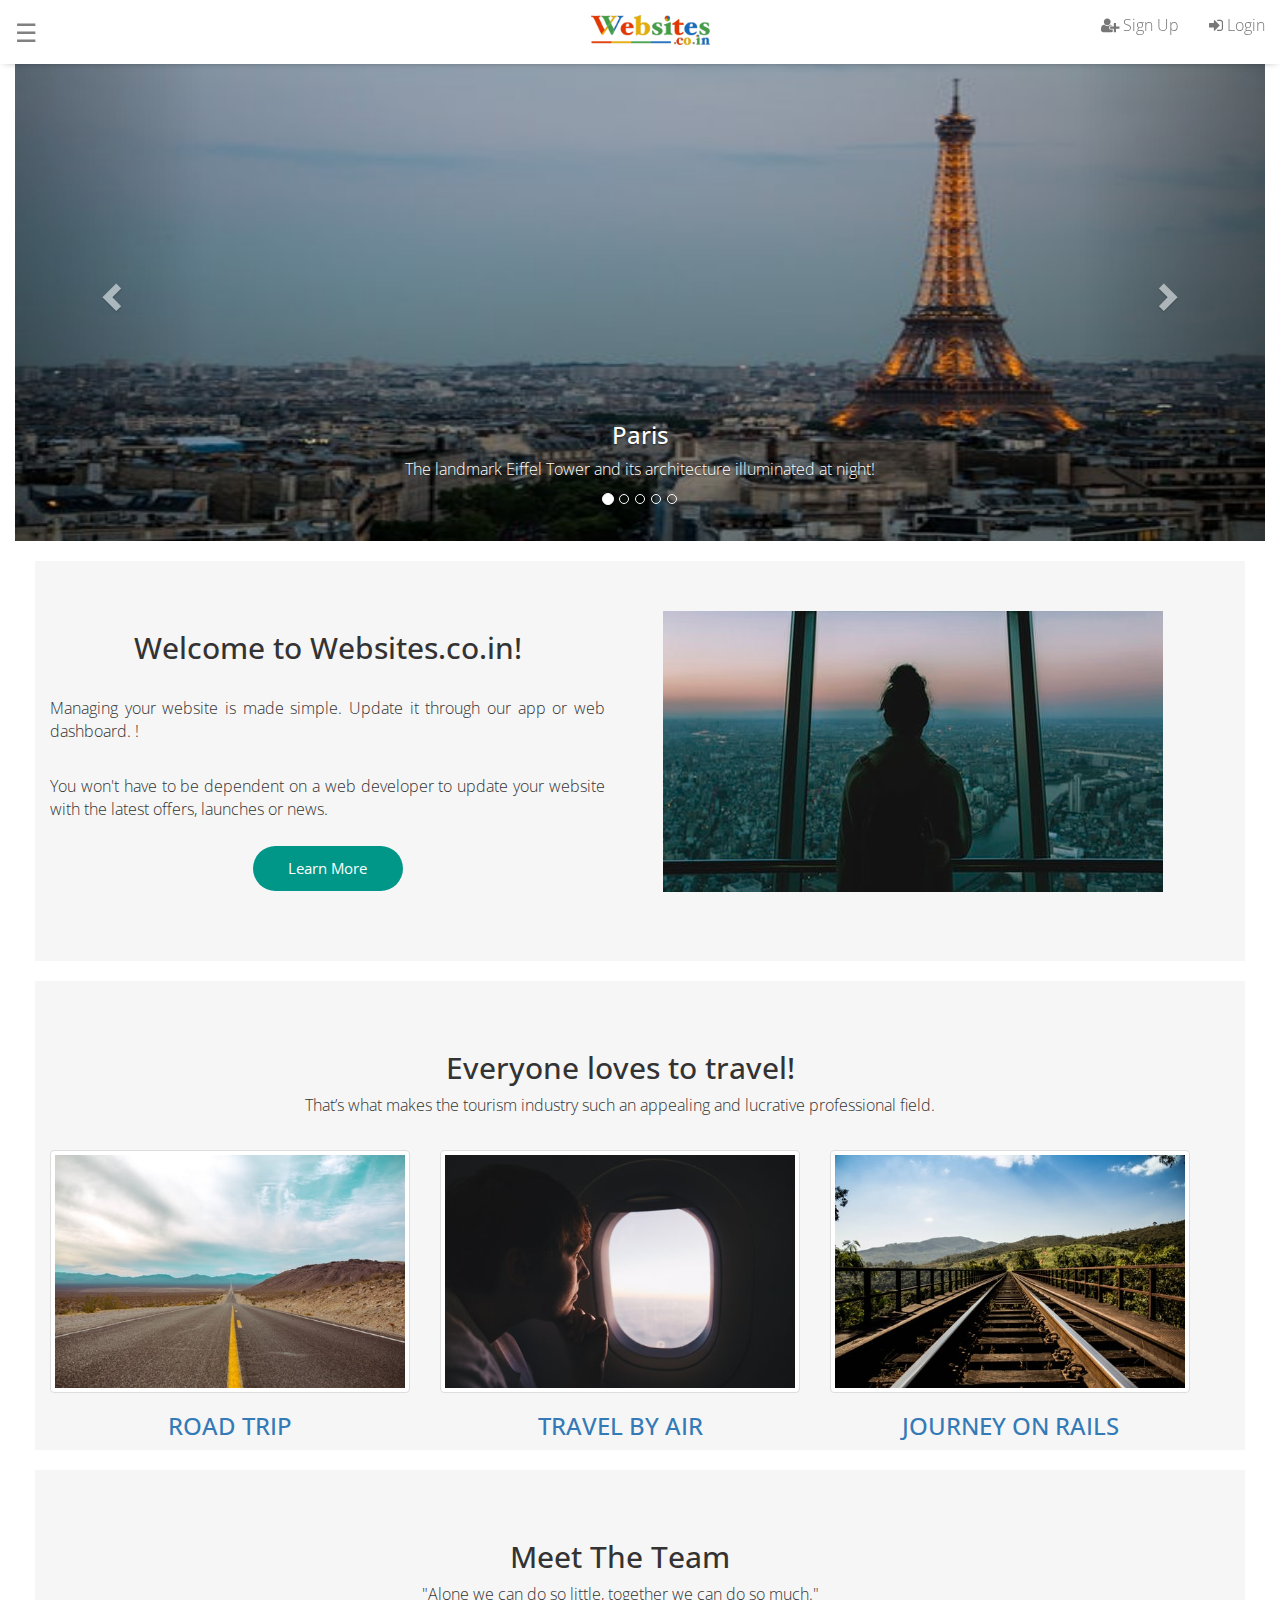
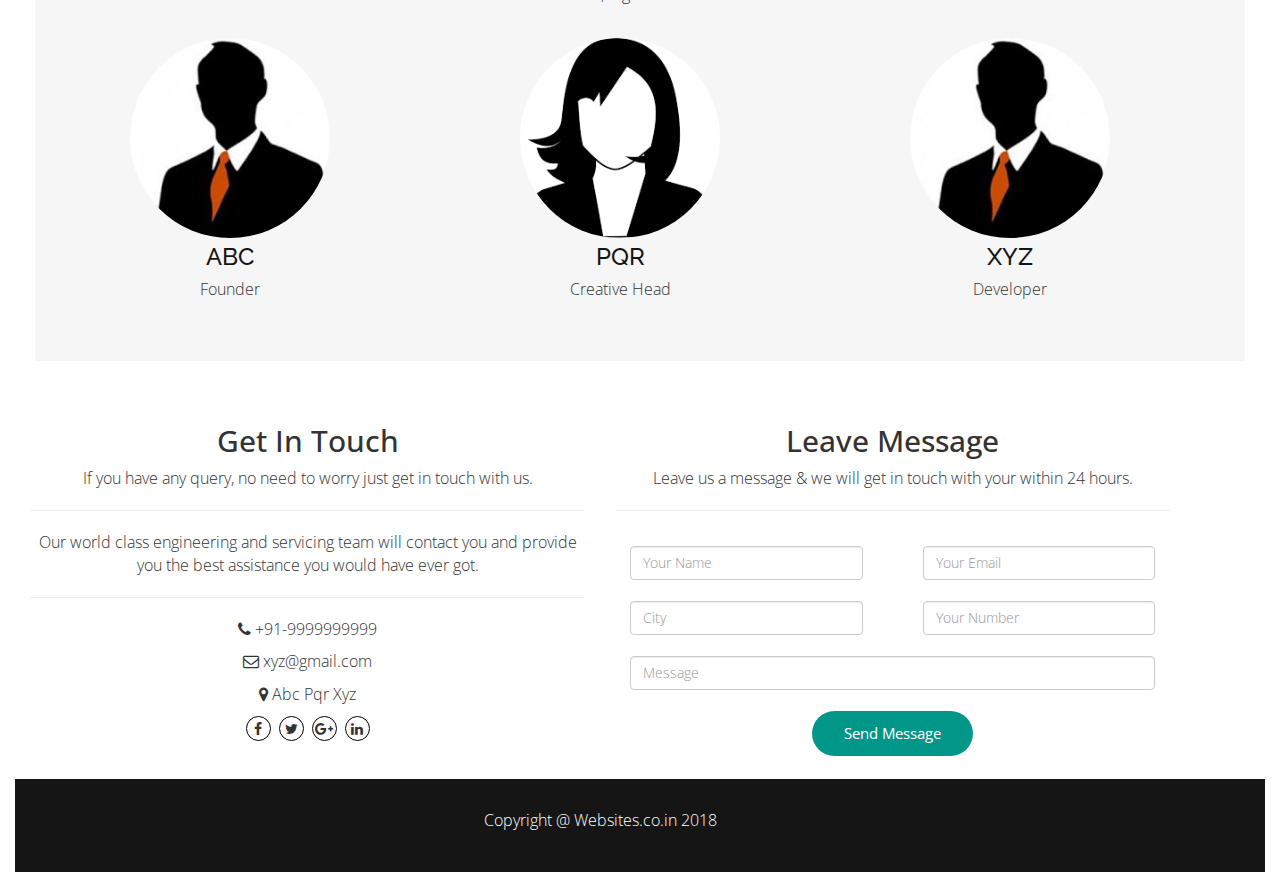
<file: website/index.html>
<!DOCTYPE html>
<html lang="en">
<head>
  <title>Websites.co.in</title>
  <link rel="stylesheet" href="https://maxcdn.bootstrapcdn.com/bootstrap/3.3.7/css/bootstrap.min.css">
  <script src="https://ajax.googleapis.com/ajax/libs/jquery/3.3.1/jquery.min.js"></script>
  <script src="https://maxcdn.bootstrapcdn.com/bootstrap/3.3.7/js/bootstrap.min.js"></script>
  <link rel="stylesheet" type="text/css" href="https://maxcdn.bootstrapcdn.com/font-awesome/4.7.0/css/font-awesome.min.css">
  <link rel="stylesheet" type="text/css" href="style.css">
  <link href="https://fonts.googleapis.com/css?family=Open+Sans|Raleway" rel="stylesheet">

</head>

<body>

	<!-- Navbar Starts-->
	<nav class="navbar navbar-default justify-content-between navbar-fixed-top">
	  <div class="container-fluid">
	    <div class="collapse navbar-collapse" id="myNavbar">
	    <div id="mySidenav" class="sidenav">
		  <a href="index.html">Home</a>
		  <a href="blog.html">Blog</a>
		  <a href="contact.html">Contact Us</a>
		</div> 
		 <form class="navbar-form navbar-center">
	     	 <a class="navbar-brand" href="#"><img src="images/logo.png"></a>
	    </form>
	      <ul class="nav navbar-nav navbar-right">
	        <li><a href="#"><i class="fa fa-user-plus" ></i> Sign Up</a></li>
	        <li><a href="login.html"><i class="fa fa-sign-in" ></i> Login</a></li>
	      </ul>
	    </div>
	  </div>
	</nav>
	 <!-- Navbar Ends -->

<div id="main">
		 <span id="navbtn" style="font-size:25px;cursor:pointer" >&#9776;</span>
			<hr>

	 <!-- Image Carousel Starts -->
	<div class="container-fluid">
		 <div id="myCarousel" class="carousel slide" data-ride="carousel">
		    <!-- Indicators -->
		    <ol class="carousel-indicators">
		      <li data-target="#myCarousel" data-slide-to="0" class="active"></li>
		      <li data-target="#myCarousel" data-slide-to="1"></li>
		      <li data-target="#myCarousel" data-slide-to="2"></li>
		      <li data-target="#myCarousel" data-slide-to="3"></li>
		      <li data-target="#myCarousel" data-slide-to="4"></li>
		    </ol>

			<div class="carousel-inner">
			      <div class="item generic active">
			        <img src="images/f1.jpeg" alt="Go Shopping" style="height: 500px!important; width: 1500px!important;">
			        <div class="carousel-caption">
				        <h3>Paris</h3>
				        <p>The landmark Eiffel Tower and its architecture illuminated at night!</p>
				    </div>
			     </div>

			      <div class="item generic">
			        <img src="images/f2.jpeg" alt="Chicago" style="height: 500px!important; width: 1500px!important;">
			        <div class="carousel-caption">
			        	<h3>Greece</h3>
				        <p>Illuminated orange sky with the sun behind the hills in Patras during sunset.!</p>
				    </div>
			       </div>
			    
			      <div class="item generic">
			        <img src="images/f3.jpeg" alt="New york" style="height: 500px!important; width: 1500px!important; ">
			        <div class="carousel-caption">
				        <h3>New York</h3>
				        <p>A panoramic view of New York City skyscrapers during sunset.!</p>
				    </div>
				  </div>

				  <div class="item generic">
			        <img src="images/f4.jpeg" alt="New york" style="height: 500px!important; width: 1500px!important; ">
			        <div class="carousel-caption">
				        <h3>Mauritius</h3>
				        <p>A sunset view of the city in between the clouds!</p>
				    </div>
				  </div>

				  <div class="item generic">
			        <img src="images/f5.jpeg" alt="New york" style="height: 500px!important; width: 1500px!important; ">
			        <div class="carousel-caption">
				        <h3>San Francisco</h3>
				        <p>The skyline of San Francisco with the Transamerica Pyramid Center during sunset!</p>
				    </div>
				  </div>
				<!-- Controls -->
				 <a class="left carousel-control" href="#myCarousel" data-slide="prev">
				      <span class="glyphicon glyphicon-chevron-left"></span>
				      <span class="sr-only">Previous</span>
			     </a>
	   			 <a class="right carousel-control" href="#myCarousel" data-slide="next">
		   		     <span class="glyphicon glyphicon-chevron-right"></span>
		    	     <span class="sr-only">Next</span>
	    		 </a>
	 		</div>
	</div>
		 <!-- Image Carousel Ends -->

		 <!-- Section Starts -->
		 <section class=" bg-gray section_padding_50" id="about">
	        <div class="container">
	            <div class="row">
	                <div class="col-xs-12 col-sm-6 item" style="height: 300px;">
	                    <div class="about_us_text">
	                        <h2>Welcome to Websites.co.in!</h2>
	                        <br>
	                        <p>Managing your website is made simple. Update it through our app or web dashboard. !</p>
	                        <br>
	                        <p>You won't have to be dependent on a web developer to update your website with the latest offers, launches or news. </p>
	                        <a href="#" class="btn royal-btn">Learn More</a>
	                    </div>
	                </div>
	                <div class="col-xs-12 col-sm-6 item" style="height: 300px !important;">
	                     <img src="images/g1.jpeg">
	                    </div>
	                </div>
	            </div>
   		 </section>


   		

		 <section class=" bg-gray section_padding_50" id="products">
	        <div class="container">
	            <div class="row">
	                <div class="col-xs-12 ">
	                	<h2>Everyone loves to travel!</h2>
	                	<p> That’s what makes the tourism industry such an appealing and lucrative professional field.</p>
	                	<br>
	                </div>
	                <div class="col-lg-4 col-xs-12 col-sm-6 item" style="height: 250px;">  
	                	<a href="handloom.html">                 
	                     <img src="images/g2.jpeg" class="img-thumbnail">
	                     <h3 class="caption">ROAD TRIP</h3>
	                    </a>
	                </div>
	                 <div class="col-lg-4 col-xs-12 col-sm-6 item" style="height: 250px;">  
	               		<a href="clothing.html">                 
	                     <img src="images/g3.jpeg" class="img-thumbnail">
	                     <h3 class="caption">TRAVEL BY AIR</h3>
	                    </a>
	                </div>
	                 <div class="col-lg-4 col-xs-12 col-sm-6 item" style="height: 250px;">  
	                 	<a href="fitness.html">                 
	                     <img src="images/g4.jpeg" class="img-thumbnail">
	                     <h3 class="caption">JOURNEY ON RAILS</h3>
	                    </a>
	                </div>              
	            </div>
	        </div>
   		 </section>

   		 <!-- Section Ends -->

		<!-- Team Members -->
<section class=" bg-gray section_padding_50" id="team">
	<div class="container">
		<div class="row">
			<div class="col-xs-12 ">
	                	<h2>Meet The Team</h2>
	                	<p>"Alone we can do so little, together we can do so much."</p>
	                	<br>
	                </div>
			<div class="col-lg-4 col-sm-6">
				<a href="#">
				<img src="images/d1.jpeg" class="img-circle" width="200" height="200">
				</a>
				<div class="caption">
					<h4>ABC</h4>
		            <p>Founder</p>
	          	</div>
			</div>
			<div class="col-lg-4 col-sm-6">	
					<a href="#">
					<img src="images/d2.png" class="img-circle" width="200" height="200">
					</a>
					<div class="caption">
						<h4>PQR</h4>
			            <p>Creative Head</p>
		          	</div>
			</div>
			<div class="col-lg-4 col-sm-6">
					<a href="#">
						<img src="images/d1.jpeg" class="img-circle" width="200" height="200">
					</a>
					<div class="caption">
						<h4>XYZ</h4>
			            <p>Developer</p>
		          	</div>
			</div>
		</div>
	</div>
</section>
		<!-- Team Ends -->


	<div class="container" id="contact">
		<div class="row">
			<br>
			<!-- Contact -->
			<div class="col-lg-6 col-sm-6">
				<h2>Get In Touch </h2>
				<p>If you have any query, no need to worry just get in touch with us.</p>
				<hr>
				<p>
					Our world class engineering and servicing team will contact you and provide you the best assistance you would have ever got.
				</p>
				<hr>
				<p><i class="fa fa-phone"></i> +91-9999999999 </p>
				<p><i class="fa fa-envelope-o"></i> xyz@gmail.com </p>
				<p><i class="fa fa-map-marker"></i> Abc Pqr Xyz </p>
				<div class="social-links">
					<span class="icons"><a href="#"></a><i class="fa fa-facebook"></i></span>
					<span class="icons"><a href="#"></a><i class="fa fa-twitter"></i></span>
					<span class="icons"><a href="#"></a><i class="fa fa-google-plus"></i></span>
					<span class="icons"><a href="#"></a><i class="fa fa-linkedin"></i></span>
				</div>

			</div>
			<!-- Contact Ends -->

			<div class="col-lg-6 col-sm-6">
				<h2>Leave Message </h2>
				<p>Leave us a message & we will get in touch with your within 24 hours.</p>
				<hr>
					<!-- Feedback Form -->
				<form>
					<div class="row">
						<div class="col-lg-6 col-sm-12">
							<div class="form-group">
								<input type="text" class="form-control"  placeholder="Your Name" name="name">
							</div>
						</div>
						<div class="col-lg-6 col-sm-12">
							<div class="form-group">
								<input type="email" class="form-control"  placeholder="Your Email" name="email">
							</div>
						</div>
						<div class="col-lg-6 col-sm-12">
							<div class="form-group">
								<input type="text" class="form-control"  placeholder="City" name="city">
							</div>
						</div>
						<div class="col-lg-6 col-sm-12">
							<div class="form-group">
								<input type="number" class="form-control"  placeholder="Your Number" name="number">
							</div>
						</div>
						<div class="col-lg-12 col-sm-12">
							<div class="form-group">
								<input type="text" class="form-control"  placeholder="Message" name="message">
							</div>
						</div>						
						<div class="col-xs-12">
							<button type="submit" class="btn royal-btn">Send Message</button>
						</div>
					</div>
				</form>
					<!-- Feedback Ends -->
			</div>
		</div>
	</div>

<br>
	<footer class="footer_area ">
        <!-- Bottom Footer Area Starts -->
        <div class="footer_bottom_area">
            <div class="container">
                <div class="row">
                    <div class="col-xs-12">
                        <div class="footer_bottom">
                            <p>Copyright @ Websites.co.in 2018</p>
                        </div>
                    </div>
                </div>
            </div>
        </div>
    </footer>
            <!-- Bottom Footer Area Ends -->
</div>
</div>
<script type="text/javascript" src="script.js"></script>     

</body>
</html>
</file>
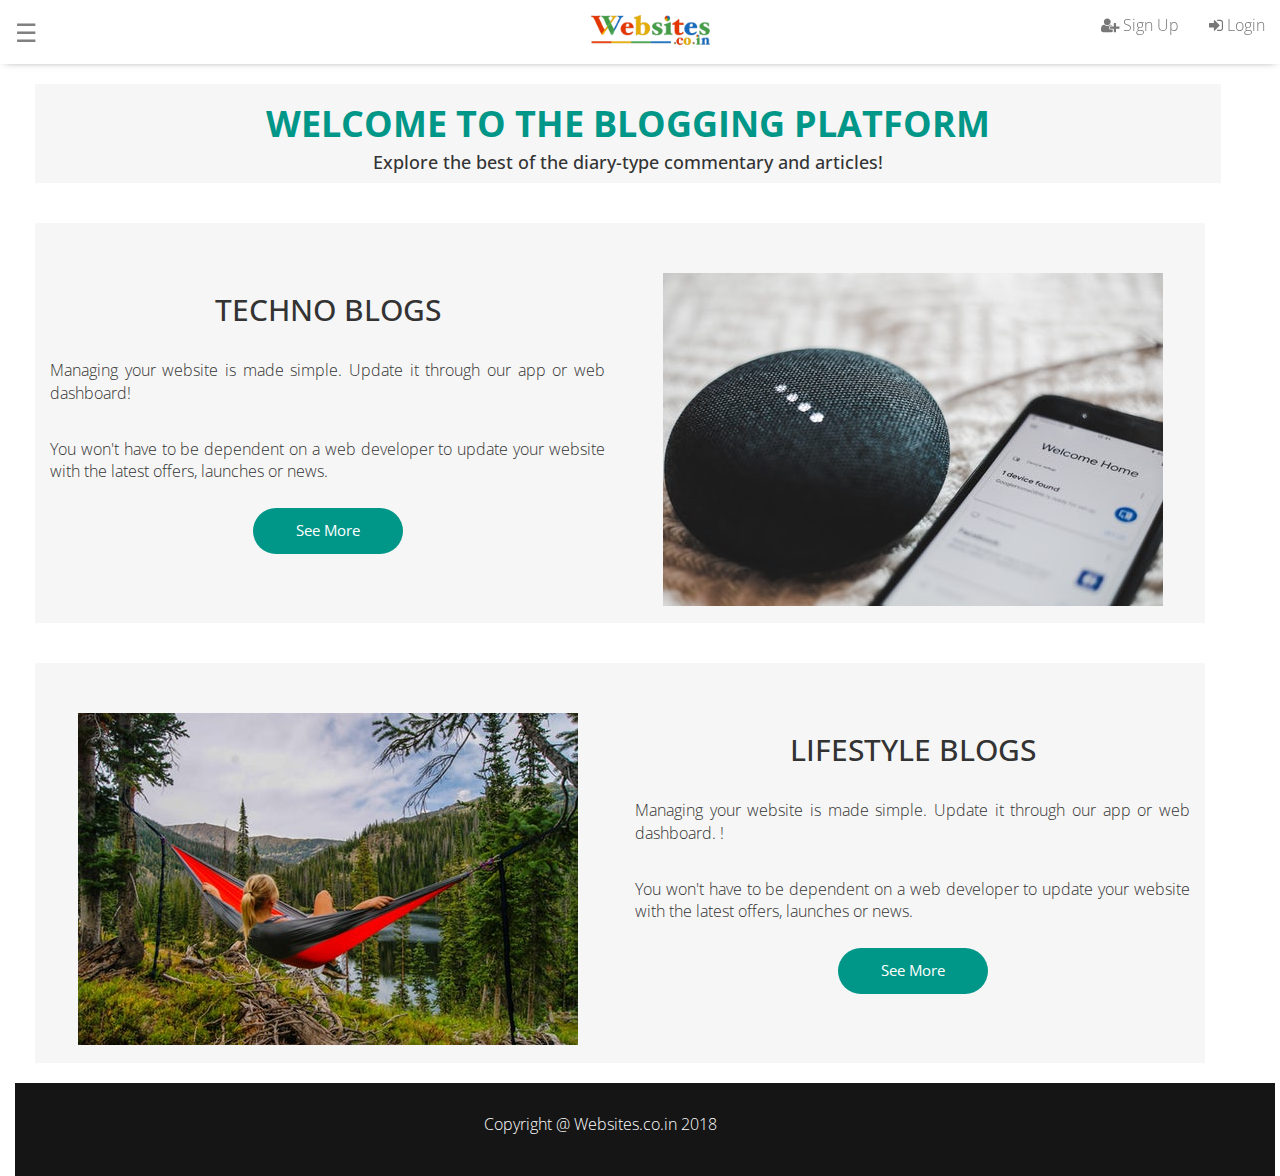
<file: website/blog.html>
<!DOCTYPE html>
<html lang="en">
<head>
  <title>Websites.co.in</title>
  <link rel="stylesheet" href="https://maxcdn.bootstrapcdn.com/bootstrap/3.3.7/css/bootstrap.min.css">
  <script src="https://ajax.googleapis.com/ajax/libs/jquery/3.3.1/jquery.min.js"></script>
  <script src="https://maxcdn.bootstrapcdn.com/bootstrap/3.3.7/js/bootstrap.min.js"></script>
  <link rel="stylesheet" type="text/css" href="https://maxcdn.bootstrapcdn.com/font-awesome/4.7.0/css/font-awesome.min.css">
  <link rel="stylesheet" type="text/css" href="style.css">
  <link href="https://fonts.googleapis.com/css?family=Open+Sans|Raleway" rel="stylesheet">

</head>

<body>
	<!-- Navbar Starts-->
	<nav class="navbar navbar-default justify-content-between navbar-fixed-top">
	  <div class="container-fluid">
	    <div class="collapse navbar-collapse" id="myNavbar">
	    <div id="mySidenav" class="sidenav">
		  <a href="index.html">Home</a>
		  <a href="blog.html">Blog</a>
		  <a href="contact.html">Contact Us</a>
		</div> 
		 <form class="navbar-form navbar-center">
	     	 <a class="navbar-brand" href="#"><img src="images/logo.png"></a>
	    </form>
	      <ul class="nav navbar-nav navbar-right">
	        <li><a href="#"><i class="fa fa-user-plus" ></i> Sign Up</a></li>
	        <li><a href="login.html"><i class="fa fa-sign-in" ></i> Login</a></li>
	      </ul>
	    </div>
	  </div>
	</nav>
	 <!-- Navbar Ends -->
	 <div id="main">
		 <span id="navbtn" style="font-size:25px;cursor:pointer" >&#9776;</span>
			<hr>

	<div class="container-fluid" id="control">
	<br>
		<div class="container" >
	 		<div class="row" id="control" style="display:flex; flex-wrap:wrap;">
	 			<div class="col-lg-12 col-sm-12 bg-gray">
		 			<h1 class="heading">WELCOME TO THE BLOGGING PLATFORM</h1>
					<h4>Explore the best of the diary-type commentary and articles!</h4>
		 		</div>
		 				 <!-- Section Starts -->

	 			<section class=" bg-gray section_padding_50" id="about">
			        <div class="container">
			            <div class="row">
			                <div class="col-xs-12 col-sm-6 item" >
			                    <div class="about_us_text">
			                        <h2>TECHNO BLOGS</h2>
			                        <br>
			                        <p>Managing your website is made simple. Update it through our app or web dashboard!</p>
			                        <br>
			                        <p>You won't have to be dependent on a web developer to update your website with the latest offers, launches or news. </p>
			                        <a href="#" class="btn royal-btn">See More</a>
			                    </div>
			                </div>
			                <div class="col-xs-12 col-sm-6 item" style="height: 300px !important;">
			                     <img src="images/h1.jpeg">
			                    </div>
			                </div>
			            </div>
		   		 </section>
	 					 <!-- Section Ends -->

	 					 <!-- Section Starts -->

	 			<section class=" bg-gray section_padding_50" id="about">
			        <div class="container">
			            <div class="row">
			            		<div class="col-xs-12 col-sm-6 item" style="height: 300px !important;">
			                     	<img src="images/h2.jpeg">
			                    </div>
			                <div class="col-xs-12 col-sm-6 item" style="height: 300px;">
			                    <div class="about_us_text">
			                        <h2>LIFESTYLE BLOGS</h2>
			                        <br>
			                        <p>Managing your website is made simple. Update it through our app or web dashboard. !</p>
			                        <br>
			                        <p>You won't have to be dependent on a web developer to update your website with the latest offers, launches or news. </p>
			                        <a href="#" class="btn royal-btn">See More</a>
			                    </div>
			                </div>
			               		 
			                </div>
			            </div>
		   		 </section>
	 					 <!-- Section Ends -->
	 					
	 		</div> 
	 		
	 	</div>
		<footer class="footer_area ">
	        <!-- Bottom Footer Area Start -->
	        <div class="footer_bottom_area">
	            <div class="container">
	                <div class="row">
	                    <div class="col-xs-12">
	                        <div class="footer_bottom">
	                            <p>Copyright @ Websites.co.in 2018</p>
	                        </div>
	                    </div>
	                </div>
	            </div>
	        </div>
	    </footer>
	        <!-- Bottom Footer Area Ends -->

</div>
</div>

<script type="text/javascript" src="script.js"></script>     

</body>
</html>
</file>
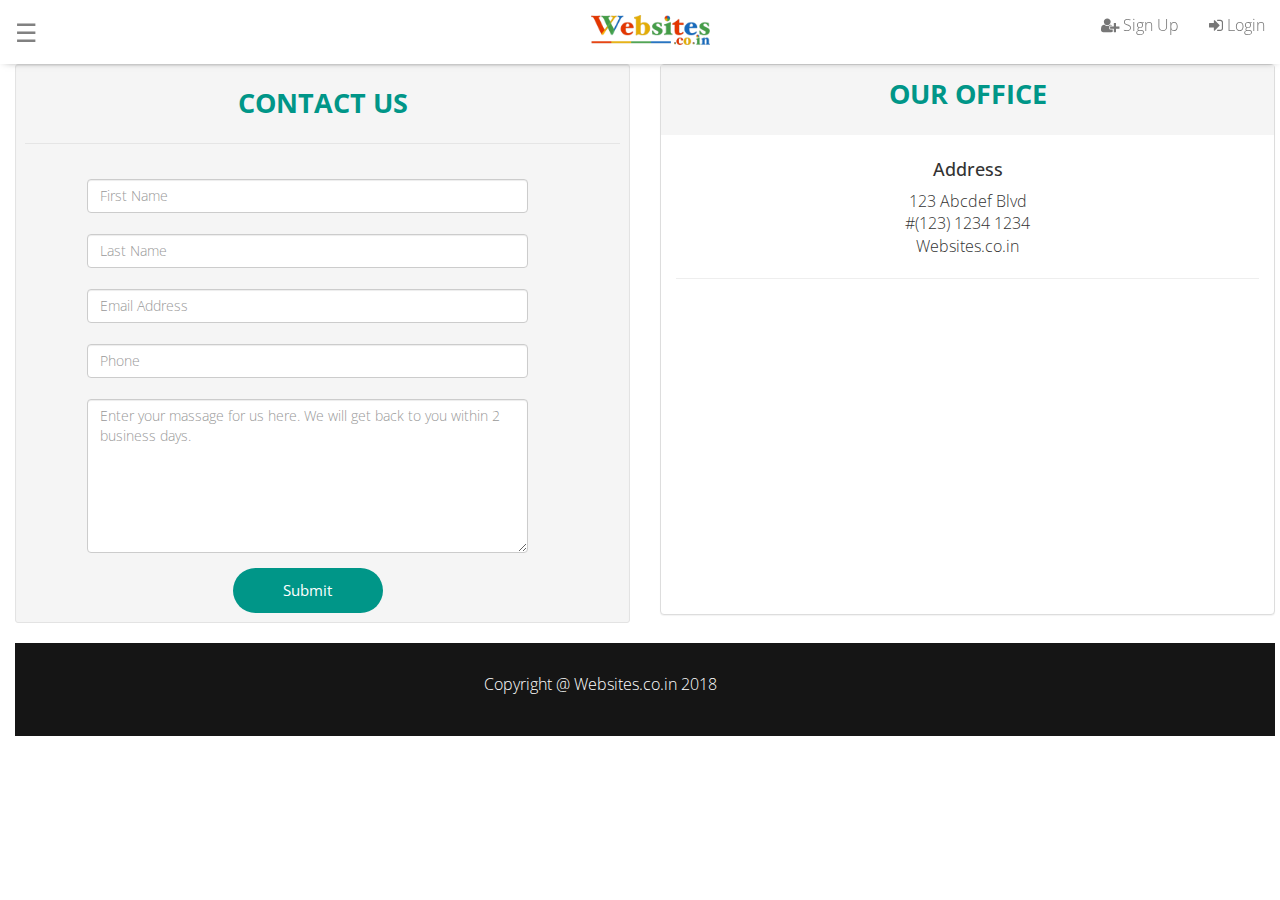
<file: website/contact.html>
<!DOCTYPE html>
<html lang="en">

<head>
  <link rel="stylesheet" href="https://maxcdn.bootstrapcdn.com/bootstrap/3.3.7/css/bootstrap.min.css">
  <script src="https://ajax.googleapis.com/ajax/libs/jquery/3.3.1/jquery.min.js"></script>
  <script src="https://maxcdn.bootstrapcdn.com/bootstrap/3.3.7/js/bootstrap.min.js"></script>
  <link rel="stylesheet" type="text/css" href="https://maxcdn.bootstrapcdn.com/font-awesome/4.7.0/css/font-awesome.min.css">
  <link rel="stylesheet" type="text/css" href="style.css">
  <link href="https://fonts.googleapis.com/css?family=Open+Sans|Raleway" rel="stylesheet">

</head>

<body>

    <!-- Navbar Starts-->
    <nav class="navbar navbar-default justify-content-between navbar-fixed-top">
      <div class="container-fluid">
        <div class="collapse navbar-collapse" id="myNavbar">
        <div id="mySidenav" class="sidenav">
          <a href="index.html">Home</a>
          <a href="blog.html">Blog</a>
          <a href="contact.html">Contact Us</a>
        </div> 
         <form class="navbar-form navbar-center">
             <a class="navbar-brand" href="#"><img src="images/logo.png"></a>
        </form>
          <ul class="nav navbar-nav navbar-right">
            <li><a href="#"><i class="fa fa-user-plus" ></i> Sign Up</a></li>
            <li><a href="login.html"><i class="fa fa-sign-in" ></i> Login</a></li>
          </ul>
        </div>
      </div>
    </nav>
        <!-- Navbar Ends-->

<div id="main">
         <span id="navbtn" style="font-size:25px;cursor:pointer" >&#9776;</span>
            <hr>
            <br>
<div class="container" id="control" style=" max-width: 1400px!important;">
    <div class="row">
        <div class="col-lg-6 col-md-6">
            <div class="well well-sm">
                <form class="form-horizontal" method="post">
                    <fieldset>
                        <legend class="text-center header">Contact us</legend>
                        <div class="form-group">
                            <div class="col-md-10 col-md-offset-1">
                                <input id="fname" name="name" type="text" placeholder="First Name" class="form-control">
                            </div>
                        </div>
                        <div class="form-group">
                            <div class="col-md-10 col-md-offset-1">
                                <input id="lname" name="name" type="text" placeholder="Last Name" class="form-control">
                            </div>
                        </div>

                        <div class="form-group">
                            <div class="col-md-10 col-md-offset-1">
                                <input id="email" name="email" type="text" placeholder="Email Address" class="form-control">
                            </div>
                        </div>

                        <div class="form-group">
                            <div class="col-md-10 col-md-offset-1">
                                <input id="phone" name="phone" type="text" placeholder="Phone" class="form-control">
                            </div>
                        </div>

                        <div class="form-group">
                            <div class="col-md-10 col-md-offset-1">
                                <textarea class="form-control" id="message" name="message" placeholder="Enter your massage for us here. We will get back to you within 2 business days." rows="7"></textarea>
                            </div>
                        </div>

                        <div class="form-group">
                            <div class="col-md-12 text-center">
                                <button type="submit" class="btn royal-btn">Submit</button>
                            </div>
                        </div>
                    </fieldset>
                </form>
            </div>
        </div>
        <div class="col-lg-6 col-md-6">
            <div>
                <div class="panel panel-default" >
                    <div class="text-center header ">Our Office</div>
                    <div class="panel-body text-center">
                        <h4>Address</h4>
                        <div>
                        123 Abcdef Blvd<br>
                        
                        #(123) 1234 1234<br>
                        Websites.co.in<br>
                        </div>
                        <hr />
                        <div id="map1" class="map">
                        </div>
                    </div>
                </div>
            </div>
        </div>
    </div>
    <footer class="footer_area ">
        <!-- Bottom Footer Area Start -->
        <div class="footer_bottom_area">
            <div class="container">
                <div class="row">
                    <div class="col-xs-12">
                        <div class="footer_bottom">
                            <p>Copyright @ Websites.co.in 2018</p>
                        </div>
                    </div>
                </div>
            </div>
        </div>
    </footer>
            <!-- Bottom Footer Area Ends -->
</div>
</div>

<script src="http://maps.google.com/maps/api/js?sensor=false"></script>
<script type="text/javascript" src="script.js"></script>     

</body>
</file>
<file: website/style.css>
body {
    padding-top: 45px;
    font-family: 'Open Sans', sans-serif;
    font-weight: 300;
    font-size: 16px;
    overflow-x: hidden;
    min-height: 100%;
    min-width: 100%;
    line-height: 1.42857143;
	}
.container{
    margin: 0;
    text-align: center;
}
  
#control{
    width: 107.5%;
}

#main{
    margin-top: 0;
    position: absolute;
    left: 0px;
    top:0px;
    transition: margin-left .5s;
}

/*Navbar*/
#navbtn {
  position: fixed;
  top: 0;
  left: 0;
  z-index: 1030;;
  width: 100%;
  height: 23px;
  margin: 15px 0 0 15px;
  transition: 0.5s;
  color: #818181;
}

.sidenav {
    height: 100%;
    width: 0;
    position: fixed;
    z-index: 1;
    top: 0;
    left: 0;
    background-color: #fff;
    overflow-x: hidden;
    transition: 0.5s;
    padding-top: 60px;
}
.sidenav a {
    padding: 8px 8px 8px 32px;
    text-decoration: none;
    font-size: 15px;
    color: #818181;
    display: block;
    transition: 0.3s;
}

.sidenav a:hover {
    color: #f1f1f1;
}
.navbar {
    min-height: 64px;
    max-height: 64px;
    height: 64px;
}
.navbar-default{
    background-color: white;
    border:none;
    box-shadow: 0 0 9px -5px #000000;
}
.navbar-brand>img {
    max-height: 150%;
    height: 150%;
    margin: 0 auto;
    padding: 0;
    width: auto;
    }
.navbar-center
{
    position: absolute;
    width: 100%;
    left: 45%;
    text-align: center;
    margin:0 auto;
}
/* Navbar*/
 .bg-gray{
    background-color: #f6f6f6 !important;
    margin: 20px;
}
.img-thumbnail > img{
   width:100%;
   height:100%;
}

.section_padding_50 {
    padding: 50px 0;
}
.about_us_text p{
    text-align: justify;
}

.caption h4{
	line-height: 1.2;
    font-family: 'Raleway', sans-serif;
    color: #151515;
    font-size: 24px;
    font-weight: 500;
    margin: 5px 0;
}

.caption p{
    color: #333333;
    line-height: 1.5;
    font-size: 16px;
    font-weight: 300;
    font-family: 'Open Sans', sans-serif;
}

.social-links{
    position: relative;
    z-index: 1;

}

.icons{
    border: 1px solid #000000;
    border-radius: 50%;
    margin: 0 2px;
    display: inline-block;
    font-size: 14px;
    height: 25px;
    width: 25px;
    padding: 2px;

}

.container .form-group {
    margin-bottom: 5px;
    border-radius: 0;
    height: 50px;
    padding: 15px;
    width: 100%;
}

.royal-btn {
    background: #009688 none repeat scroll 0 0;
    border: 2px solid transparent;
    border-radius: 25px;
    color: #fff;
    font-size: 15px;
    margin-top: 15px;
    min-width: 150px;
    padding: 10px 30px;
}

/*Footer area*/
.footer_bottom {
    padding: 30px 0;
    text-align: center;
        margin: 0;
}

.footer_bottom p{
    color:#ffffff;
}
.footer_bottom_area {
    background-color: #151515;
    margin: 0;
    padding: 0;
     display: block;

}
/*Footer area*/

.heading{
    color:#009688;
    font-weight: bold;
}
/*Contact page*/
 .map {
        min-width: 300px;
        min-height: 300px;
        width: 100%;
        height: 100%;
    }

.header {
    background-color: #F5F5F5;
    color: #009688;
    height: 70px;
    font-size: 27px;
    padding: 10px;
    font-weight: bold;
    text-transform: uppercase;

}
/*Contact page*/
</file>
